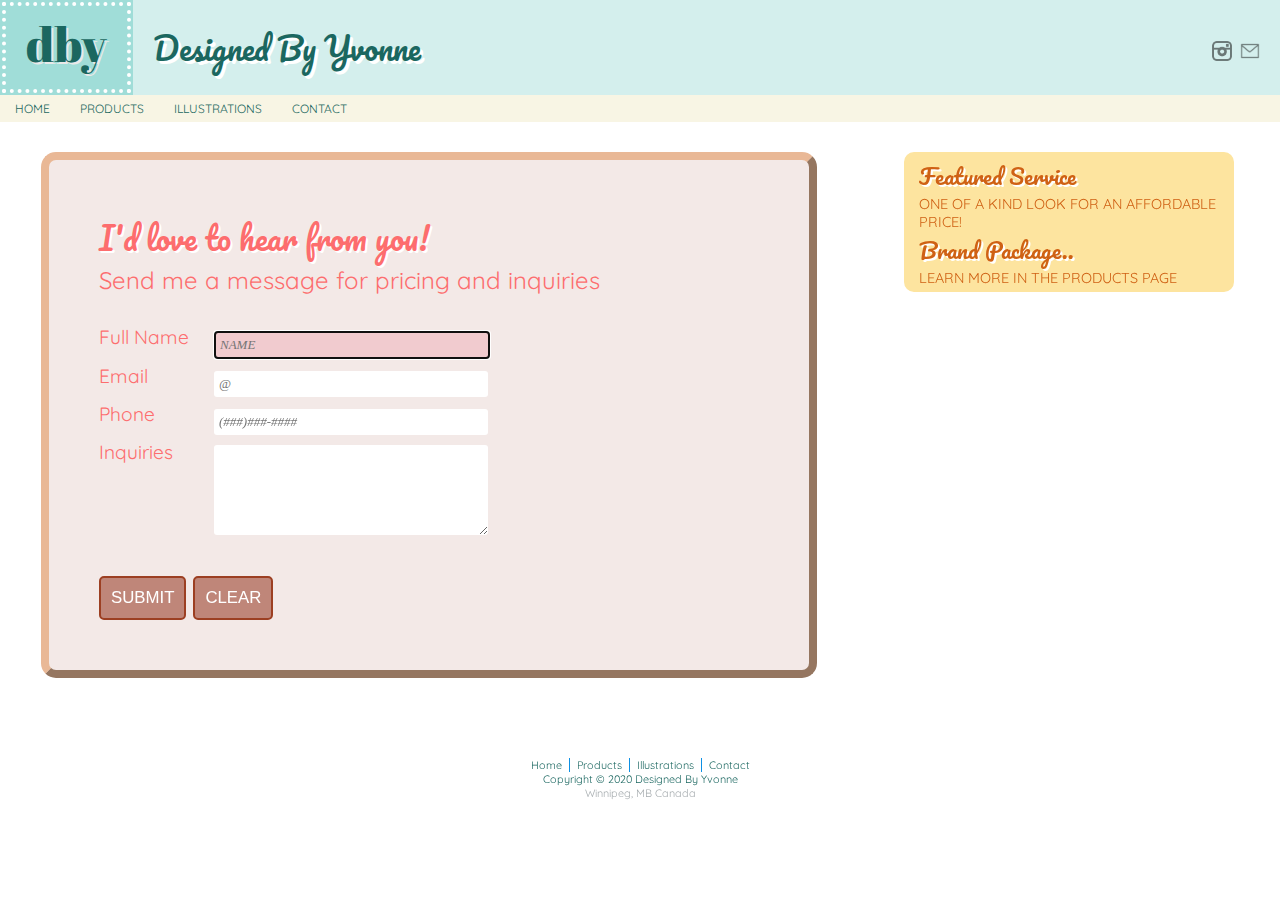
<file: contact.html>
<!-------f--------

    Project 3
    Name: Rasmin Patiu
    Date: December 1, 2020
    Description: Contact page for Designed By Yvonne

----------------->
<!DOCTYPE html>
<html lang="en">
<head>
		<meta charset="utf-8" />
		<link rel="stylesheet" type="text/css" href="styles.css"/>
		<script type="text/javascript" src="projectvalidation.js"></script>
		<link rel="preconnect" href="https://fonts.gstatic.com">
		<link href="https://fonts.googleapis.com/css2?family=Abril+Fatface&display=swap" rel="stylesheet">
		<link rel="preconnect" href="https://fonts.gstatic.com">
		<link href="https://fonts.googleapis.com/css2?family=Quicksand&display=swap" rel="stylesheet">
		<link rel="preconnect" href="https://fonts.gstatic.com">
		<link href="https://fonts.googleapis.com/css2?family=Pacifico&display=swap" rel="stylesheet">
		<title>Designed By Yvonne</title>
</head>
<body>
	<header>
		<div id="logo"><a href="index.html">dby</a></div>
		<ul id="top">
			<li id="one"> </li>
			<li id="two">Designed By Yvonne</li>
			<li id="three">
				<p>
					<a href="http://instagram.com/designedbyyvonne" target="_blank"><img src="images/instagram.png" alt="ig" class="social"></a>
					<a href="mailto:designedbyyvonne@gmail.com"><img src="images/mail.png" alt="mail" class="social"></a>
				</p>
			</li>
		</ul>
	</header>
	<div>
		<nav>
			<ul>
				<li><a href="index.html">Home</a></li>
				<li><a href="products.html">Products</a></li>
				<li><a href="illustrations.html">Illustrations</a></li>
				<li><a href="contact.html">Contact</a></li>
			</ul>
		</nav>
	</div>
	<main>
		<div id="article">
			<form method="post" id="contact_form" action="index.html">
				<h4>I'd love to hear from you!</h4>
				<p>Send me a message for pricing and inquiries</p>
				<ul>
					<li>
						<label for="name">Full Name</label>
						<input type="text" name="name" id="name" autofocus="autofocus" placeholder="NAME"/>
						<div class="error" id="name_error">* Required field</div>
					</li>
					<li>
						<label for="email">Email</label>
						<input type="email" name="email" id="email" placeholder="@" />
						<div class="error" id="email_error">* Required field</div>
						<div class="error" id="emailformat_error">* Invalid email address</div>
					</li>
					<li>
						<label for="phone">Phone</label>
						<input type="tel" name="phone" id="phone" placeholder="(###)###-####"/>
						<div class="error" id="phone_error">* Required field</div>
						<div class="error" id="phoneformat_error">* Invalid phone number</div>
					</li>
					<li>
						<label for="inquiries">Inquiries</label>
						<textarea name="inquiries" id="inquiries" rows="5"></textarea>
					</li>
				</ul>
				<button type="submit">Submit</button>
				<button type="reset" id="clear">Clear</button>
			</form>
		</div>
		<div id="sidebar">
			<div>Featured Service</div>
			<p>One of a kind look for an affordable price!</p>
			<div class="hover">Brand Package..</div>
			<ul class="hide">
				<li>Includes:</li>
				<li>Primary logo*</li>
				<li>Submark logo</li>
				<li>Watermarks</li>
				<li>Story Highlight Icons</li>
				<li>Patterns</li>
				<li>IG logo and banner</li>
				<li>Social media item of your choice</li>
				<li><p>*Also offering logo only</p></li>
			</ul>
			<p>Learn more in the products page</p>
		</div>
	</main>
	<footer>
		<div id="footer">
			<ul>
				<li><a href="index.html">Home</a></li>
				<li><a href="products.html">Products</a></li>
				<li><a href="illustrations.html">Illustrations</a></li>
				<li><a href="contact.html">Contact</a></li>
			</ul>
			<p>Copyright © 2020 <a href="#">Designed By Yvonne</a></p>
			<div>
				<p>Winnipeg, MB Canada</p>
			</div>
		</div>
	</footer>
	</body>
</html>
</file>
<file: styles.css>
/******f**********
    
    Project 1 Stylesheet
    Name: Rasmin Patiu
    Date: December 1, 2020
    Description: CSS for Designed By Yvonne.

*****************/

html, div, body, ol, ul, header, img, nav, main,
figure, p{
	margin: 0px;
	padding: 0px;
	border: 0px;
	vertical-align: baseline;
}

ol, ul{
	list-style: none;
}

a{
	text-decoration: none;
}

a:visited, a:link, a:active{
	color: #1B6760;
}

body{
		font-family: 'Quicksand';
		font-size: 1.5em;
		color: #1B6760;
	}

	header{
		background-color: #A0DDD8;
	}

		div#logo{
			font-family: 'Abril Fatface';
			font-size: 2em;
			text-align: center;
			padding: 5px 0px 10px 0px;
		}

		ul#top{
			display: flex;
			justify-content: space-around;
			background-color: #D4EFED;
			font-family: 'Pacifico';
			padding-bottom: 5px;
			font-size: .8em;
		}

		li#three, li#one{
			display: none;
		}

			img.social{
				height: 20px;
				opacity: 50%;
			}

	div nav ul{
		background-color: #F8F5E4;
		display: flex;
		justify-content: center;
	}

		div nav ul li{
			border-right: 1px outset white;
			padding: 6px 15px;
			color: #1B6760;;
			font-size: 12px;
			text-transform: uppercase;

		}

		nav ul li:last-of-type{
			border: none;
			box-shadow: none;
		}

			nav ul li:hover, nav ul li a:focus{
				background-color: #6A9390;
				color: white;
			}

			nav a:hover{
				color: white;
			}

	main{
		display: flex;
		flex-direction: column;
	}

		#article div{
			text-align: center;
		}
			#home{
				color: #1B6760;
			}

				#home p{
					font-size: .7em;
					background-color: white;
					padding: 10px 20px;
					border-radius: 20px;
					width: 350px;
					margin: auto;
					text-align: justify;
					padding: 20px 30px;
				}

				img#homelogo{
					width: 400px;
					height: auto;
					text-align: center;
				}

				img.mockup{
					width: 350px;
					height: auto;
					margin: 20px;
					border-radius: 20px;
					border: 5px #BF8679 solid;
				}

				#home h6, #home h4{
					color: #CF6114;
					text-shadow: 3px 3px white;
				}

	main div#sidebar{
		color: #CF6114;
		border: 5px white solid;
		border-radius: 15px;
		padding: 5px 15px;
		background-color: #FDE49F;
		font-size: .6em;
		margin: 10px;
	}


		div#sidebar div{
			font-family: 'Pacifico';
			font-size: 1.5em;
			text-shadow: 2px 2px white;
		}

		div#sidebar p{
			text-transform: uppercase;
		}

			#sidebar ul p{
				font-style: italic;
				text-transform: none;
			}

		main div div#pics h3{
			font-weight: normal;
			font-family: 'Pacifico';
			font-size: 1.3em;
			text-shadow: 2px 2px white;
		}

		main div div#pics img{
			width: 300px;
			height: auto;
			margin: 5px;
			border: 5px #C7AABD solid;
			border-radius: 5px;
		}

		#services img{
			width: 80%;
			height: auto;
			margin: 10px;
			border-radius: 5px;
			border: 3px white solid;
		}

		#products img{
			width: 80%;
			height: auto;
			margin: 10px;
			border-radius: 5px;
			border: 3px white solid;
		}

		#services, #products{
			text-align: center;
		}

		#article h2.heading{
			text-align: left;
			font-family: 'Pacifico';
			margin: 20px 0px;
			font-size: 1.5em;
			text-shadow: 3px 1px white;
		}

		#article div.item{
			font-family: 'Pacifico';
			font-size: 1.1em;
		}

		#article div.item p{
			font-weight: 100px;
			font-size: .7em;
		}

		#article div.item h4{
			font-weight: normal;
			margin: 0px;
			padding: 0px;
		}

		div.title{
			font-size: .8em;
		}

			.description ul{
				font-size: .8em;
				text-align: center;
			}

			.description div.title p:nth-child(2){
				text-decoration: underline;
			}


				.note{
					font-size: .8em;
					font-style: italic;
				}


body footer{
		display: flex;
		justify-content: center;
		margin: 80px 0px 20px 0px;
		font-size: 0.45em;
		text-align: center;
	}

		footer ul{
			padding-bottom: 0px;
			justify-content: center;
			display: flex;
		}

			footer ul li{
				border-right: 1px solid black;
				padding: 0px 7px;
				border-right: 1px solid #0E90E4;

			}

			ul li:last-of-type{
				border: none;
			}

		footer div div{
			align-items: center;
			margin-bottom: 20px;
		}

			footer div div p{
				color: #A6ACAF;
				border-right: 1px solid black;
				padding: 0px 7px;
			}

			footer div div p:last-of-type{
				border: none;
			}

form, div#article{
	background:#F3E9E7;
	padding:20px;
	color: #FD6D6E;
}
	form h4{
		margin: 0px;
		padding: 0px;
		font-weight: normal;
		font-family: 'Pacifico';
		color: #FD6D6E;
		text-shadow: 2px 2px white;
		font-size: 1.3em;
	}

	form ul{
		padding: 20px 0px;
		
	}
	
		form label{
			float:left;
			font-size: .8em;
			width: 110px;
			vertical-align: center;
		}

		#article form ul div.error{
			display: none;
			color: red;
			font-family: 'Quicksand';
			text-transform: italic;
			font-size: .6em;
			text-shadow: 1px 1px red;
			text-align: left;
			text-indent: 120px;
		}

		form input,
		form textarea{
			background:#FFF;
			border:none;
			border-radius:3px;
			font:italic 13px Georgia, "Times New Roman", Times, serif;
			padding: 5px;
			width: 40%;
			margin: 5px;
		}

		form input:focus, form textarea:focus{
			background-color: #F1CBCF;
			border: 1px #4C557C solid;
			color: #4C557C;
		}

	button{
		background-color: #BF8679; 
		color: white;
		padding: 10px;
		border-radius: 5px 5px 5px 5px;
		border: 2px #9C3F22 solid;
		font-size: .7em;
		text-transform: uppercase;
	}

@media(min-width: 1000px){

	header{
		display: flex;
	}

		div#logo{
			font-size: 2em;
			text-align: center;
			text-shadow: 2px 2px #E9E9E9;
			padding: 5px 20px 5px 20px;
			flex: 1;
			border: 4px white dotted;
			margin: 2px;
		}

		ul#top{
			display: flex;
			justify-content: space-between;
			flex: 20;
			vertical-align: center;
			padding: 20px;
			font-size: 1.3em;
			text-shadow: 3px 3px white;
			
		}		

			li#one{
				order:2;
				display: block;
			}

			li#two{
				order:1;
			}

			li#three{
				order:3;
				display: block;
			}

				img.social{
					width: 20px;
					height: auto;
				}

		div nav ul{
			background-color: #F8F5E4;
			display: flex;
			justify-content: flex-start;
		}

			div nav ul li{
				border: none;
			}

	main{
		display: flex;
		flex-direction: row;
		align-items: flex-start;
	}

		div#article{
			border: 8px #E9B896 outset;
			border-radius: 15px;
			width: 700px;
			margin: auto;
			margin-top: 30px;
			padding: 30px;
		}

			img.mockup{
				width: 80%;
				height: auto;
			}

			#services img{
				width: 200px;
			}

			form ul{
				position: center;
				padding: 30px 0px;
			}


		main div#sidebar{
			border: 5px white solid;
			border-radius: 15px;
			padding: 5px 15px;
			font-size: .6em;
			width: 300px;
			margin: auto;
			margin-top: 25px;
		}


			div#sidebar div{
				font-size: 1.5em;
			}
				.hide{
					display: none;
				}

				.hover:hover + .hide{
					display: block;
				}

				#sidebar ul p{
					font-style: italic;
					text-transform: none;
				}
}
</file>
